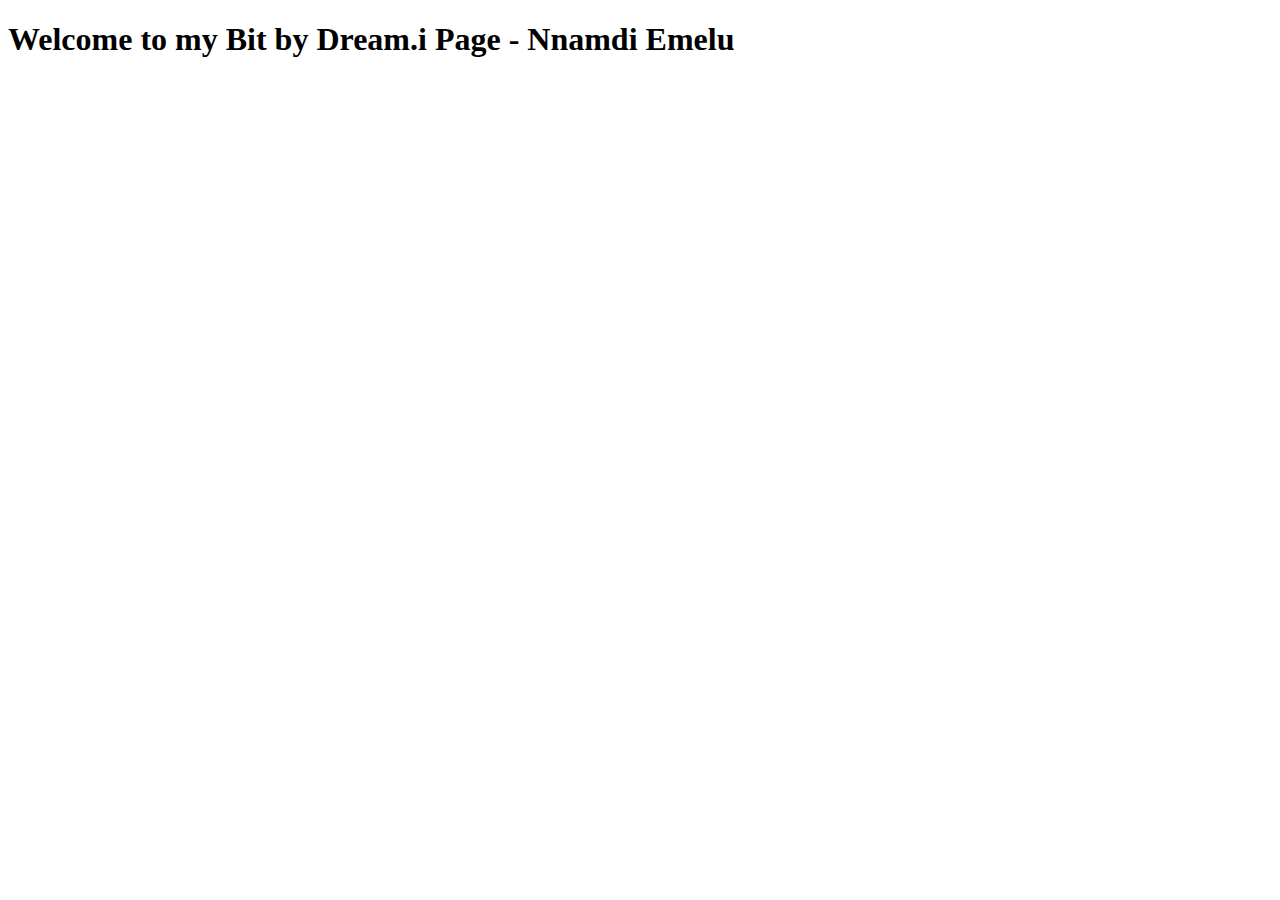
<file: UI/index.html>
<!DOCTYPE html>
<html lang="en">
<head>
    <meta charset="UTF-8">
    <meta name="viewport" content="width=device-width, initial-scale=1.0">
    <meta http-equiv="X-UA-Compatible" content="ie=edge">
    <title>MyDreambootcamp</title>
</head>
<body>
    <h1>Welcome to my Bit by Dream.i Page - Nnamdi Emelu</h1>
</body>
</html>
</file>
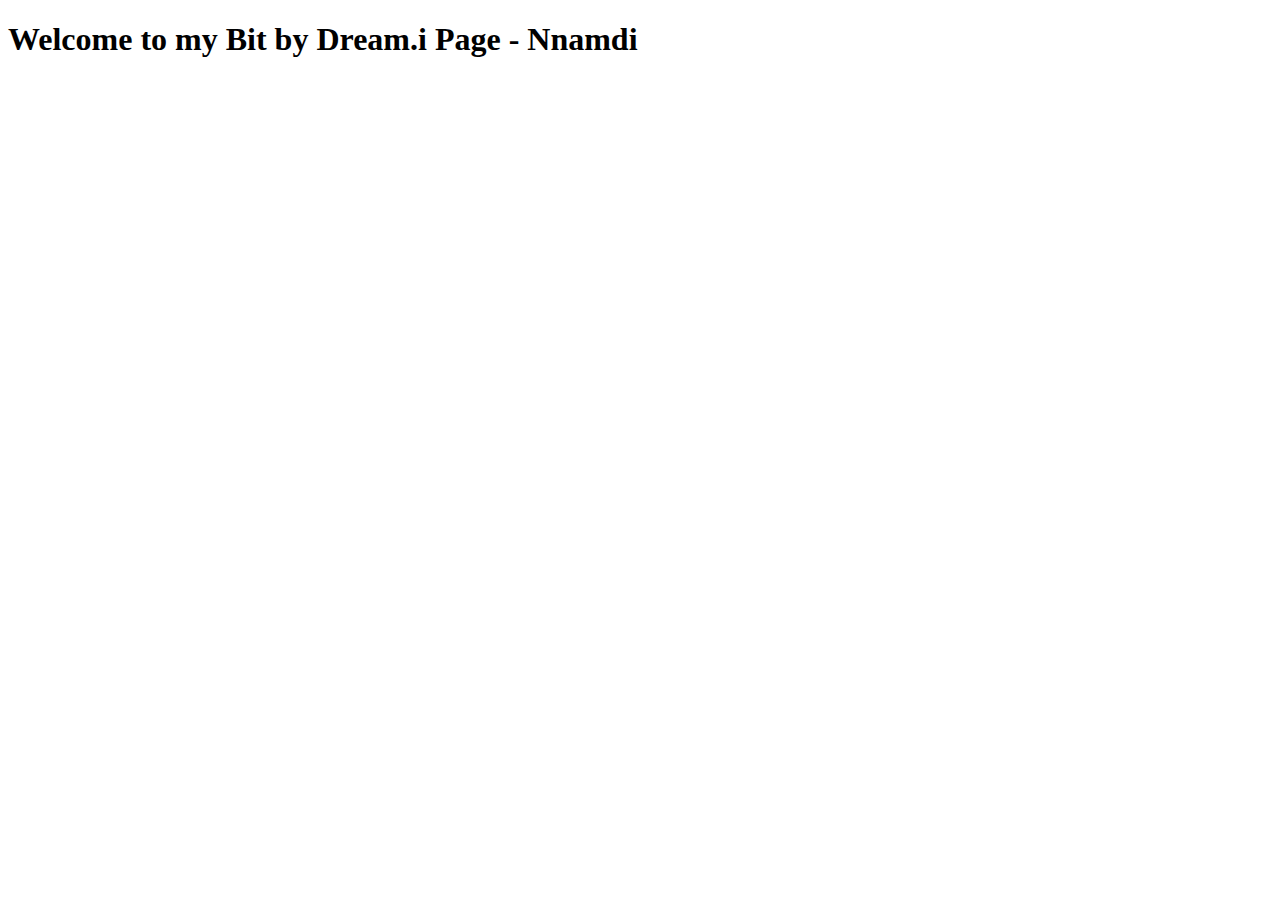
<file: UI/test.html>
<!DOCTYPE html>
<html lang="en">
<head>
    <meta charset="UTF-8">
    <meta name="viewport" content="width=device-width, initial-scale=1.0">
    <meta http-equiv="X-UA-Compatible" content="ie=edge">
    <title>Document</title>
</head>
<body>
    <h1>Welcome to my Bit by Dream.i Page - Nnamdi</h1>
</body>
</html>
</file>
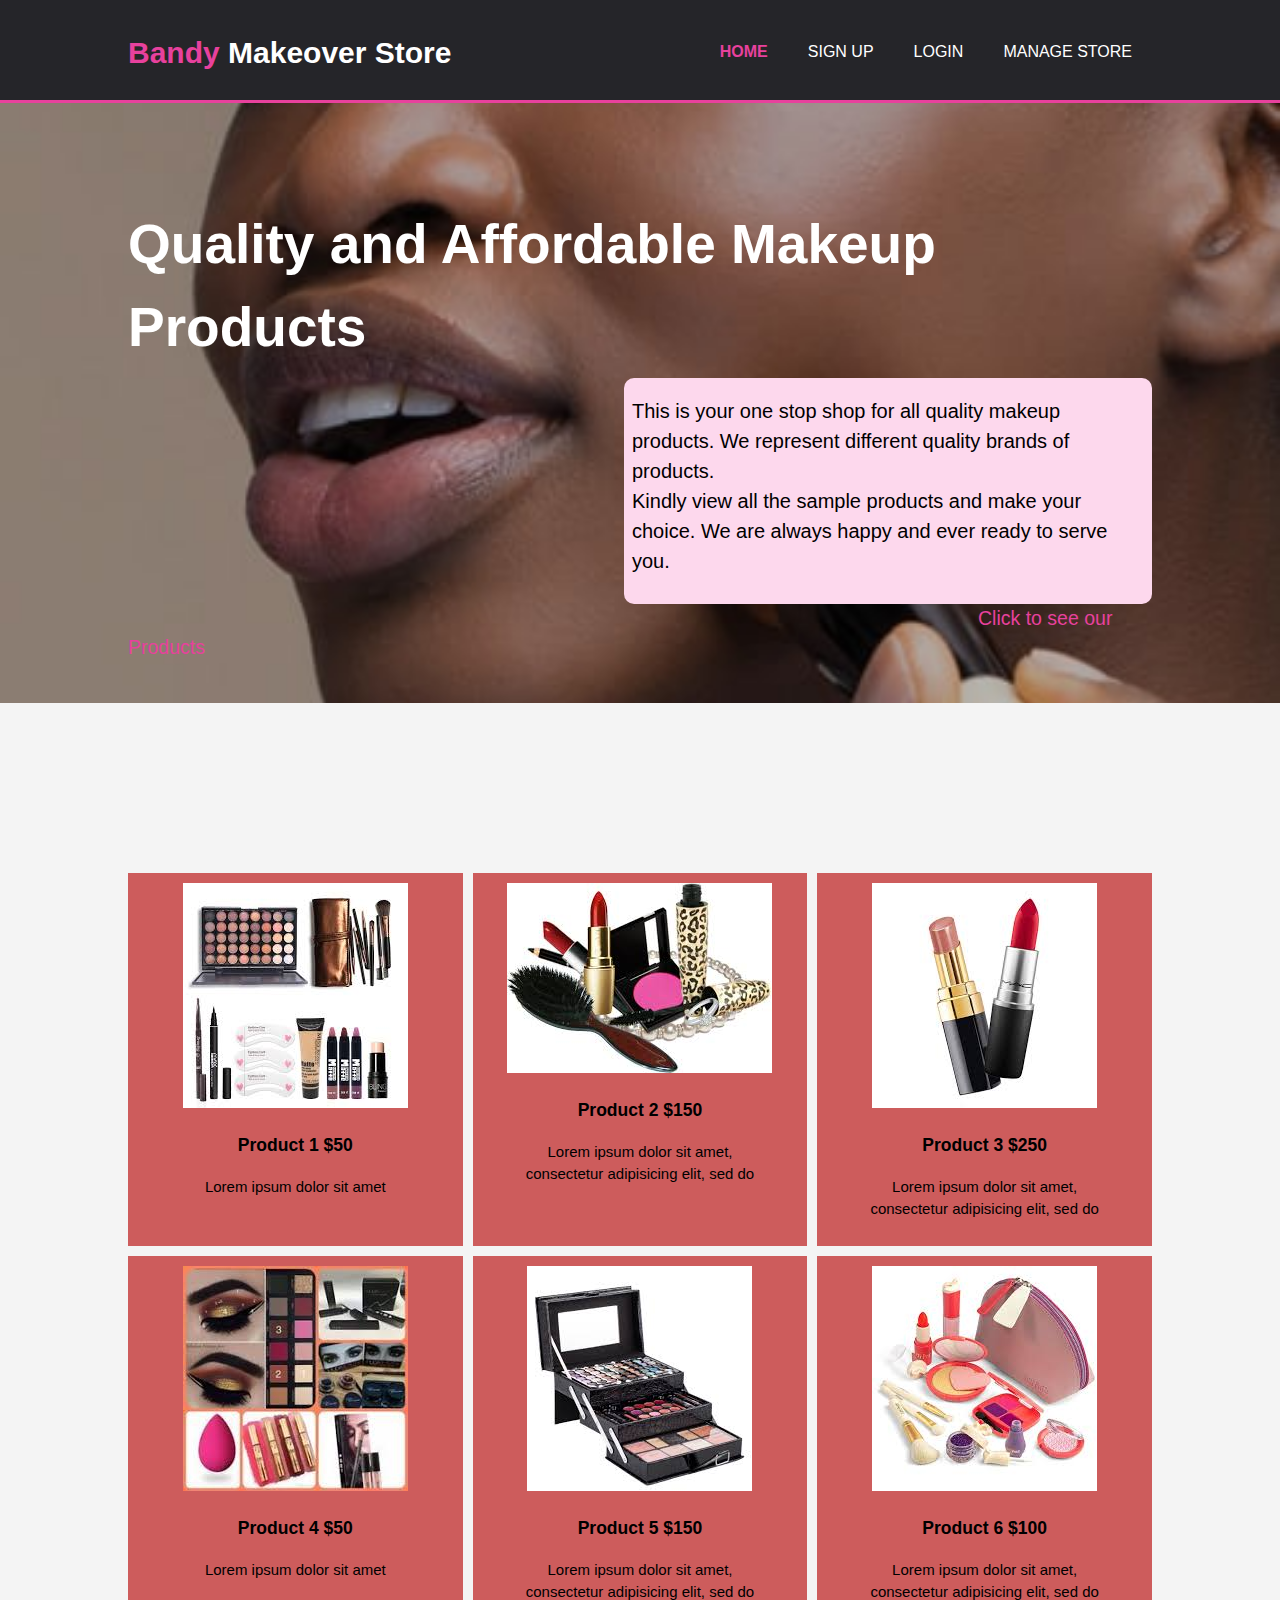
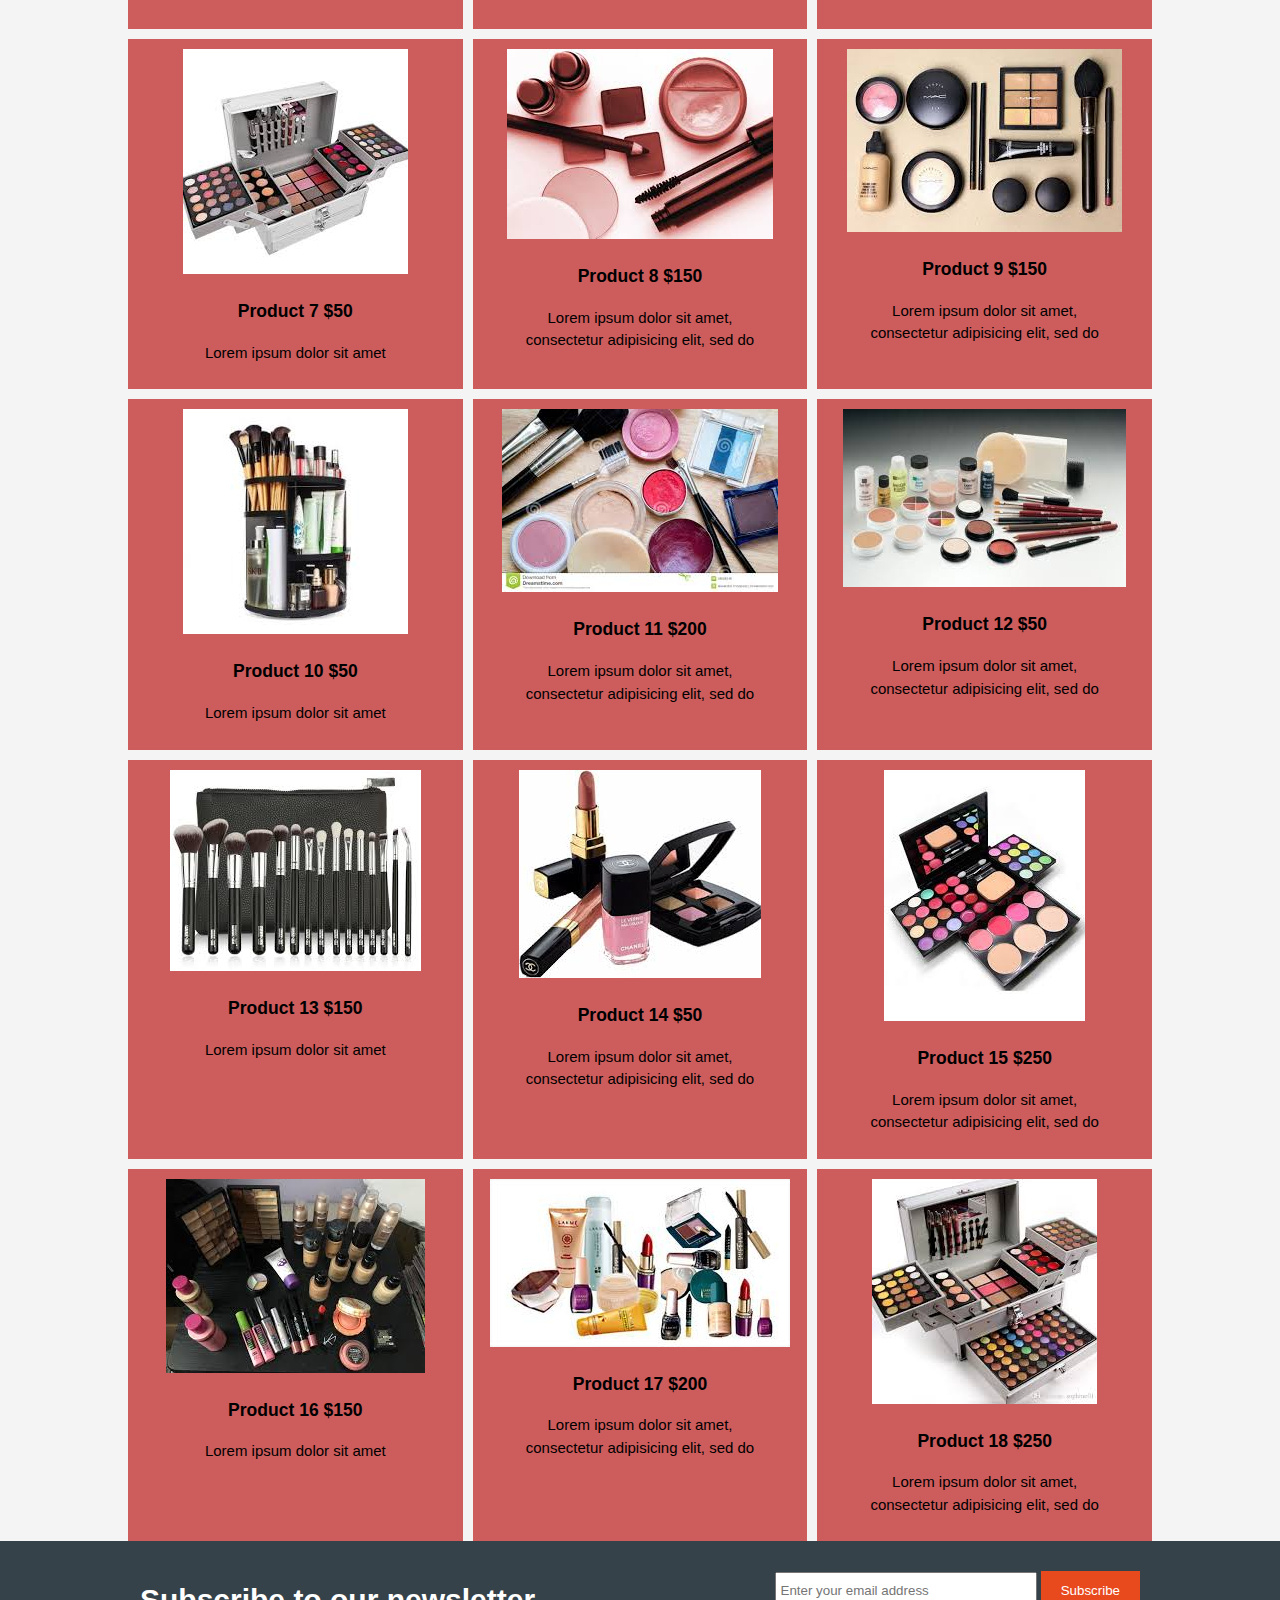
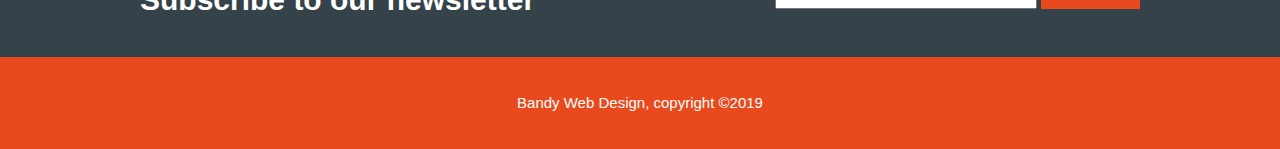
<file: UI/landing-page/landing-page.html>
<!DOCTYPE html>
<html lang="en" dir="ltr">
  <head>
    <meta charset="utf-8" />
    <meta name="viewport" content="width=device-width" />
    <meta name="description" content="Online Beauty store" />
    <meta
      name="keywords"
      content="Beauty store, Makeup store, makeover store, Online store"
    />
    <meta name="author" content="zubenna" />
    <title>Bandy Makeover Store | Welcome</title>
    <link rel="stylesheet" href="landing-page.css" />
  </head>

  <body>
    <header>
      <div class="container">
        <div id="branding">
          <h1><span class="highlight">Bandy</span> Makeover Store</h1>
        </div>
        <nav>
          <ul>
            <li class="current"><a href="landing-page.html">Home</a></li>
            <li><a href="../signup-page/sign-up.html" target="#">Sign Up</a></li>
            <li><a href="../login-page/login-page.html" target="#">Login</a></li>
            <li><a href="../manage-store/manager-login.html" target="#">Manage Store</a></li>
          </ul>
        </nav>
      </div>
    </header>
    <section id="showcase">
      <div class="container">
        <div class="showcase-text">
          <h1>Quality and Affordable Makeup Products</h1>
          <div id="message-box">
          <p>
            This is your one stop shop for all quality makeup products. We represent different quality brands of products.<br>
            Kindly view all the sample products and make your choice. We are always happy and ever ready to serve you.
          </p>
          </div>
          <a href="#product-1" rel="internal" id="display-products">Click to see our Products</a>
        </div>
      </div>
    </section>
    
    <section id="boxes">
      <div class="container list-product" >
        <div class="box" id="product-1">
          <img src="./images/product-a.jpg" />
          <h3>Product 1 $50</h3>
          <p>
            Lorem ipsum dolor sit amet
          </p>
        </div>
        <div class="box">
          <img src="./images/product-b.jpg" />
          <h3>Product 2 $150</h3>
          <p>
            Lorem ipsum dolor sit amet, <br>consectetur adipisicing elit, sed do
          </p>
        </div>
        <div class="box">
          <img src="./images/product-c.jpg" />
          <h3>Product 3 $250</h3>
          <p>
            Lorem ipsum dolor sit amet, <br>consectetur adipisicing elit, sed do
          </p>
        </div>
        <div class="box" >
          <img src="./images/product-d.jpg" />
          <h3>Product 4 $50</h3>
          <p>
            Lorem ipsum dolor sit amet
          </p>
        </div>
        <div class="box">
          <img src="./images/product-e.jpg" />
          <h3>Product 5 $150</h3>
          <p>
            Lorem ipsum dolor sit amet, <br>consectetur adipisicing elit, sed do
          </p>
        </div>
        <div class="box">
          <img src="./images/product-f.jpg" />
          <h3>Product 6 $100</h3>
          <p>
            Lorem ipsum dolor sit amet, <br>consectetur adipisicing elit, sed do
          </p>
        </div>
        <div class="box">
          <img src="./images/product-g.jpg" />
          <h3>Product 7 $50</h3>
          <p>
            Lorem ipsum dolor sit amet
          </p>
        </div>
        <div class="box">
          <img src="./images/product-h.jpg" />
          <h3>Product 8 $150</h3>
          <p>
            Lorem ipsum dolor sit amet, <br>consectetur adipisicing elit, sed do
          </p>
        </div>
        <div class="box" >
          <img src="./images/product-i.jpg" />
          <h3>Product 9 $150</h3>
          <p>
            Lorem ipsum dolor sit amet, <br>consectetur adipisicing elit, sed do
          </p>
        </div> 
        <div class="box">
          <img src="./images/product-j.jpg" />
          <h3>Product 10 $50</h3>
          <p>
            Lorem ipsum dolor sit amet
          </p>
        </div>
        <div class="box">
          <img src="./images/product-k.jpg" />
          <h3>Product 11 $200</h3>
          <p>
            Lorem ipsum dolor sit amet, <br>consectetur adipisicing elit, sed do
          </p>
        </div>
        <div class="box">
          <img src="./images/product-l.jpg" />
          <h3>Product 12 $50</h3>
          <p>
            Lorem ipsum dolor sit amet, <br>consectetur adipisicing elit, sed do
          </p>
        </div>
        <div class="box">
          <img src="./images/product-m.jpg" />
          <h3>Product 13 $150</h3>
          <p>
            Lorem ipsum dolor sit amet
          </p>
        </div>
        <div class="box">
          <img src="./images/product-n.jpg" />
          <h3>Product 14 $50</h3>
          <p>
            Lorem ipsum dolor sit amet, <br>consectetur adipisicing elit, sed do
          </p>
        </div>
        <div class="box">
          <img src="./images/product-o.jpg" />
          <h3>Product 15 $250</h3>
          <p>
            Lorem ipsum dolor sit amet, <br>consectetur adipisicing elit, sed do
          </p>
        </div>
        <div class="box">
          <img src="./images/product-p.jpg" />
          <h3>Product 16 $150</h3>
          <p>
            Lorem ipsum dolor sit amet
          </p>
        </div>
        <div class="box">
          <img src="./images/product-q.jpg" />
          <h3>Product 17 $200</h3>
          <p>
            Lorem ipsum dolor sit amet, <br>consectetur adipisicing elit, sed do
          </p>
        </div>
        <div class="box">
          <img src="./images/product-r.jpg" />
          <h3>Product 18 $250</h3>
          <p>
            Lorem ipsum dolor sit amet, <br>consectetur adipisicing elit, sed do
          </p>
        </div>
      </div>
    </section>
    <section id="newsletter">
      <div class="container">
        <h1>Subscribe to our newsletter</h1>
        <form>
          <input type="email" placeholder="Enter your email address" />
          <button type="submit" class="button_1">Subscribe</button>
        </form>
      </div>
    </section>
    <footer>
      <p>Bandy Web Design, copyright &copy;2019</p>
    </footer>
  </body>
</html>
</file>
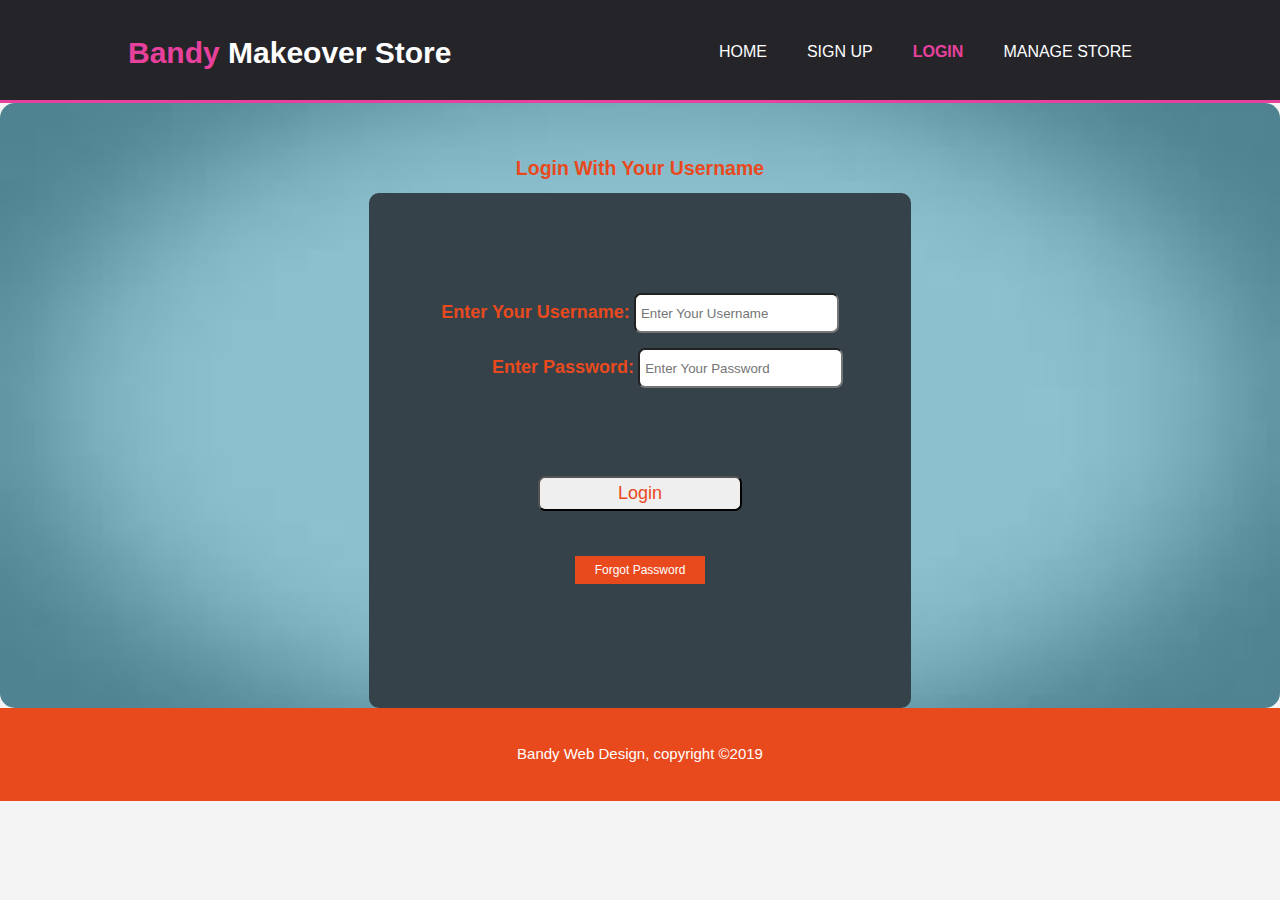
<file: UI/login-page/login-page.html>
<!DOCTYPE html>
<html lang="en" dir="ltr">

<head>
    <meta charset="utf-8" />
    <meta name="viewport" content="width=device-width" />
    <meta name="description" content="Online Beauty store" />
    <meta name="keywords" content="Beauty store, Makeup store, makeover store, Online store" />
    <meta name="author" content="zubenna" />
    <title>Bandy Makeover Store | Login</title>
    <link rel="stylesheet" href="login-page.css" />
</head>

<body>
    <!--Header Section-->
    <header>
        <div class="container">
            <div id="branding">
                <h1><span class="highlight">Bandy</span> Makeover Store</h1>
            </div>
        
            <nav>
                <ul>
                    <li><a href="../landing-page/landing-page.html" target="#">Home</a></li>
                    <li ><a href="sign-up.html">Sign Up</a></li>
                    <li class="current"><a href="login.html">Login</a></li>
                    <li><a href="manage-store.html">Manage Store</a></li>
                </ul>
            </nav>
        </div>
    </header>
    <!--Login Form-->
    <section id="login">
        <p>Login With Your Username</p>
        <form class="login">
            <div class="login-form">
                <label class="text-label">Enter Your Username:</label>
                <input type="text" id="login-username" name="username" placeholder="Enter Your Username" /><br>
                <label class="text-label" id="label-2">Enter Password:</label>
                <input type="password" id="login-password" name="login-password" placeholder="Enter Your Password" /><br>
                <span id="loginErrorMessage"></span><br>
                <input type="reset" value="Login" name="login-page" id="login-button"><br>
                <button class="forget-password">Forgot Password</button> 
            </div>
        </form>
    </section>

    <!--Footer-->
    <footer>
        <p>Bandy Web Design, copyright &copy;2019</p>
    </footer>
    <script src="product-page.js"></script>
    </script>
</body>

</html>
</file>
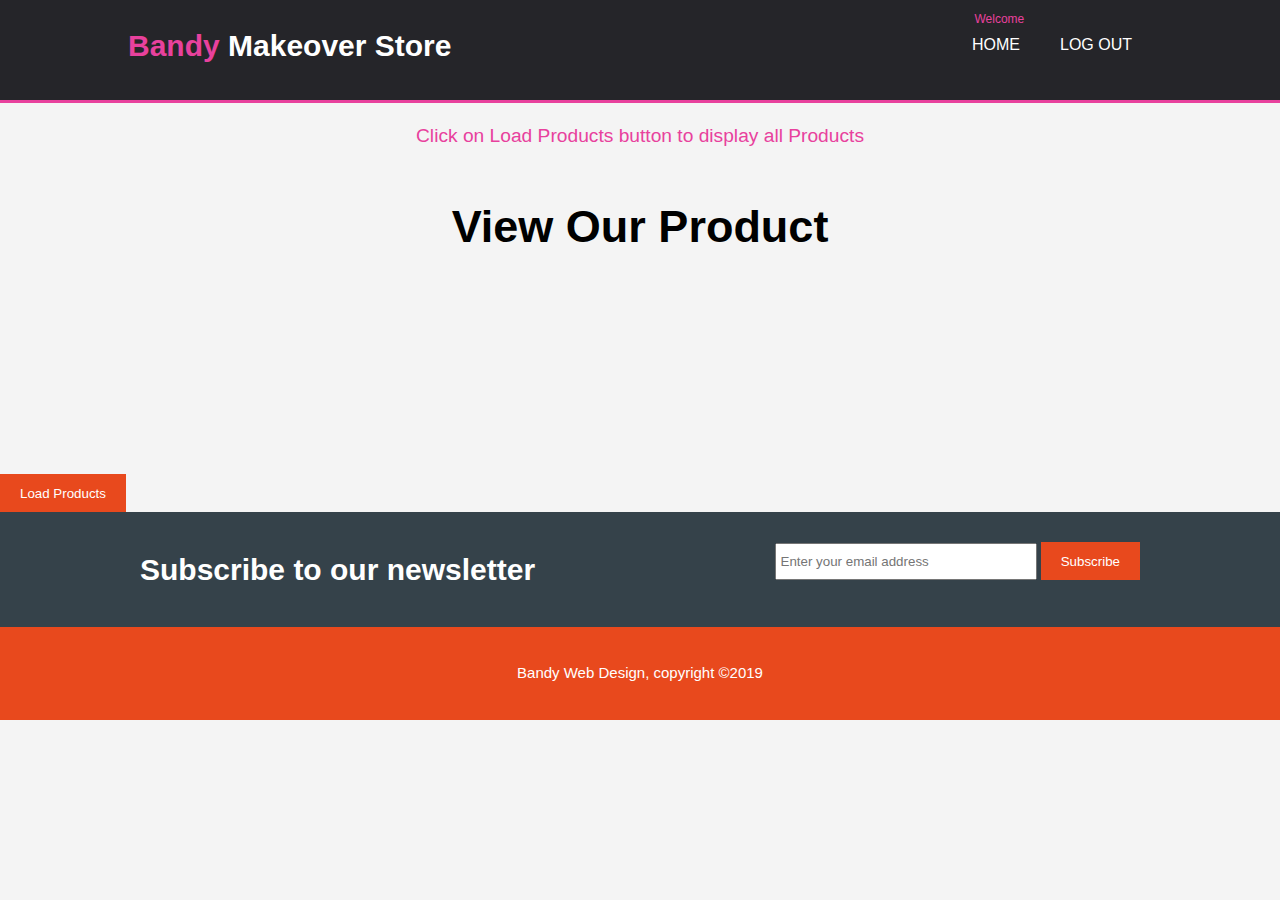
<file: UI/login-page/product-display.html>
<!DOCTYPE html>
<html lang="en" dir="ltr">

<head>
    <meta charset="utf-8" />
    <meta name="viewport" content="width=device-width" />
    <meta name="description" content="Online Beauty store" />
    <meta name="keywords" content="Beauty store, Makeup store, makeover store, Online store" />
    <meta name="author" content="zubenna" />
    <title>Bandy Makeover Store | Products</title>
    <link rel="stylesheet" href="product-page.css" />
</head>

<body>
    <!--Header-->
    <header>
        <div class="container">
            <div id="branding">
                <h1><span class="highlight">Bandy</span> Makeover Store</h1>
            </div>
            <nav>
                <!--Logged fulname to be displayed-->
                <div id="display_name" >
                    <p>Welcome <span id="fname"></span> <span id="lname"></span></p>
                </div>
                <ul>
                    <li ><a href="index.html">Home</a></li>
                    <li><a href="#" id="logout_display">Log Out</a></li>
                </ul>
            </nav>
        </div>
    </header>
      <div id="product-display-header">
          <p id="display_product">Click on Load Products button to display all Products</p><br>
          <h1>View Our Product</h1>
      </div>
    <!--Display Container-->
    <section id="boxes">
        <div class="container list-product">
        </div>
        <!--Product display button-->
       <button class="button_1" id="loadPage">Load Products</button>
    </section>
    <!--News letter-->
    <section id="newsletter">
        <div class="container">
            <h1>Subscribe to our newsletter</h1>
            <form>
                <input type="email" placeholder="Enter your email address" />
                <button type="submit" class="button_1">Subscribe</button>
            </form>
        </div>
    </section>
    <!--footer-->
    <footer>
        <p>Bandy Web Design, copyright &copy;2019</p>
    </footer>
    <script src="display_product.js"></script>
</body>
</html>
</file>
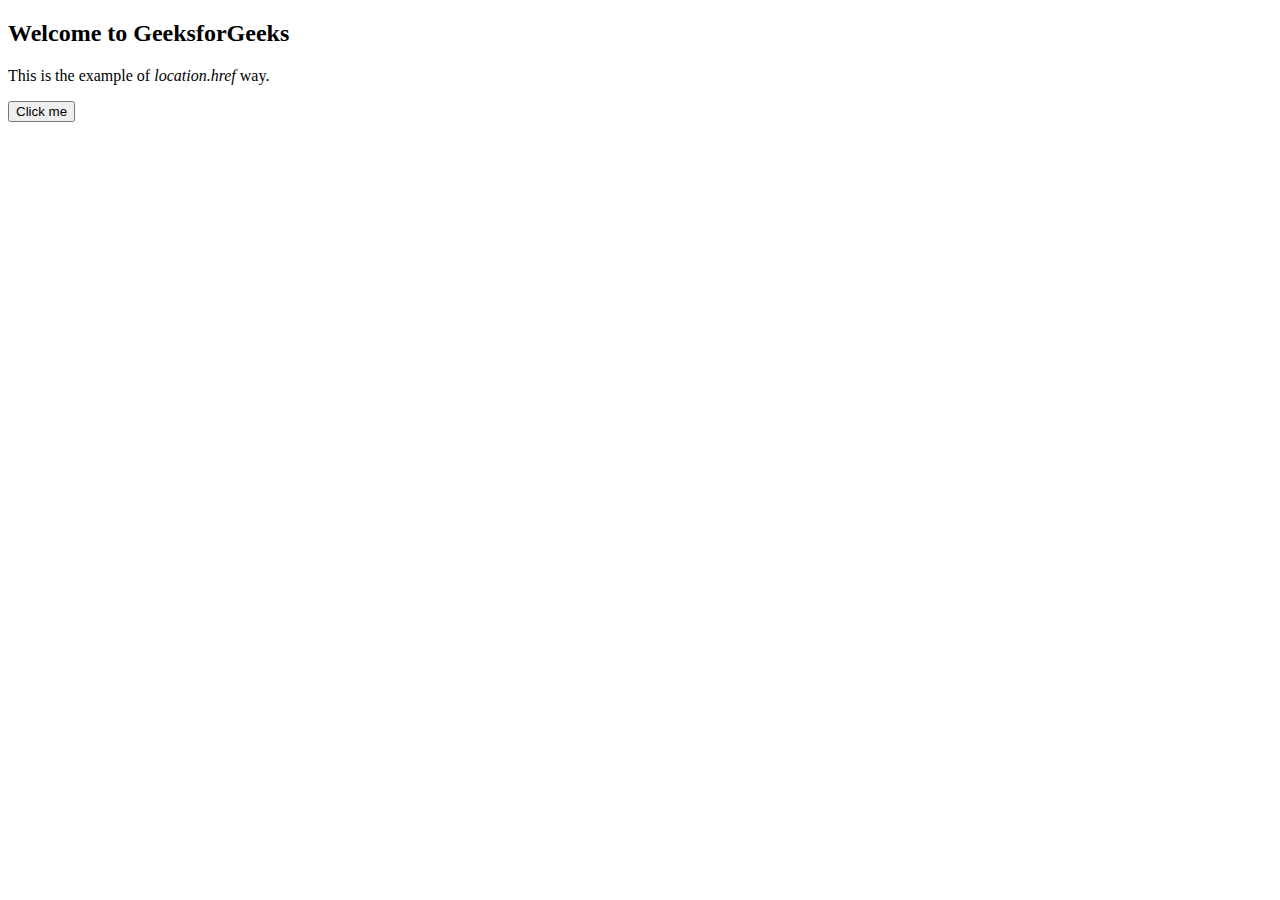
<file: UI/login-page/testLog.html>
<!DOCTYPE html>

<html>

<body>

    <h2>Welcome to GeeksforGeeks</h2>

    <p>This is the example of <i>location.href</i> way. </p>

    <button onclick="myFunc()">Click me</button>



    <!--script to redirect to another webpage-->

    <script>

        function myFunc() {

            window.location.href = "https://www.wikipedia.org/";

        }

    </script>

</body>

</html>
</file>
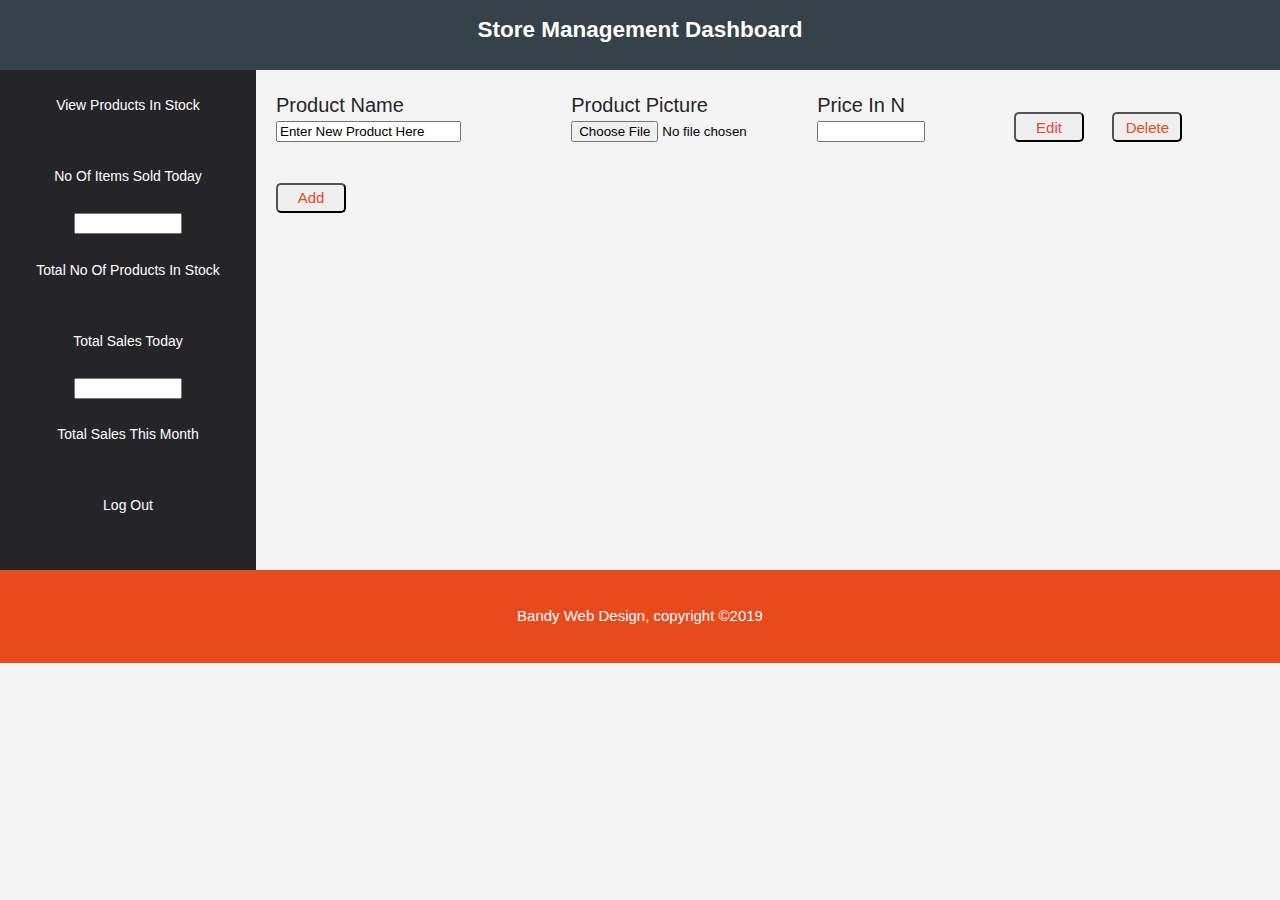
<file: UI/manage-store/manage.html>
<!DOCTYPE html>
<html lang="en" dir="ltr">

<head>
    <meta charset="utf-8" />
    <meta name="viewport" content="width=device-width" />
    <meta name="description" content="Online Beauty store" />
    <meta name="keywords" content="Beauty store, Makeup store, makeover store, Online store" />
    <meta name="author" content="zubenna" />
    <title>Bandy Makeover Store | Manage Store</title>
    <link rel="stylesheet" href="manager.css" />
</head>

<body>
    <div id="header-text"><h2>Store Management Dashboard</h2>
    </div>
    <!-- Sumaary board-->
    <section id="show-board">
        <div class="display">
            <div class="nav-button">
                    <ul>
                        <a class="nav-link" href="#">
                            <li>View Products In Stock</li>
                        </a>
                        
                        <a class="nav-link" href="#">
                            <li>No Of Items Sold Today</li>
                        </a>
                        <input type="number" name="input-sum" class="get-sum">
                        <a class="nav-link" href="#">
                        <li>Total No Of Products In Stock</li>
                        </a>
                        <a class="nav-link" href="#">
                            <li>Total Sales Today</li>
                        </a>
                        <input type="number" name="input-sum" class="get-sum">
                        <a class="nav-link" href="#">
                            <li>Total Sales This Month</li>
                        </a>
                        <a class="nav-link" href="#">
                            <li>Log Out</li>
                        </a>
                    </u>
                </nav>
                
            </div>
            <!-- Add, Update, Delete-->
            <div class="display-field">
                <form action="" method="POST">
                    <div class="update-items">
                    <div class="column-label"> 
                    <label>Product Name</label><br>
                    <input type="text" name="product-name" class="add-product" value="Enter New Product Here">
                    </div>
                    <div class="column-label">
                    <label>Product Picture</label><br>
                    <input type="file" name="product-pic" accept="image/*" class="add-product" value="Product Picture">
                    </div>
                    <div class="column-label">
                    <label>Price In N</label><br>
                    <input type="number" name="product-quantity" class="product-quant" value="Enter New Product Price">
                    </div>
                    <div>
                        <input type="button" name="edit-product" class="edit-product" value="Edit">
                    </div>
                    <div>
                        <input type="button" name="delete-product" class="delete-product" value="Delete">
                    </div>
                    </div> 
                    <input type="submit" value="Add" name="update-product">
                </form> <!--End Update Items-->
            </div>
        </div>
    </section>

    
    <footer>
        <p>Bandy Web Design, copyright &copy;2019</p>
    </footer>
</body>

</html>
</file>
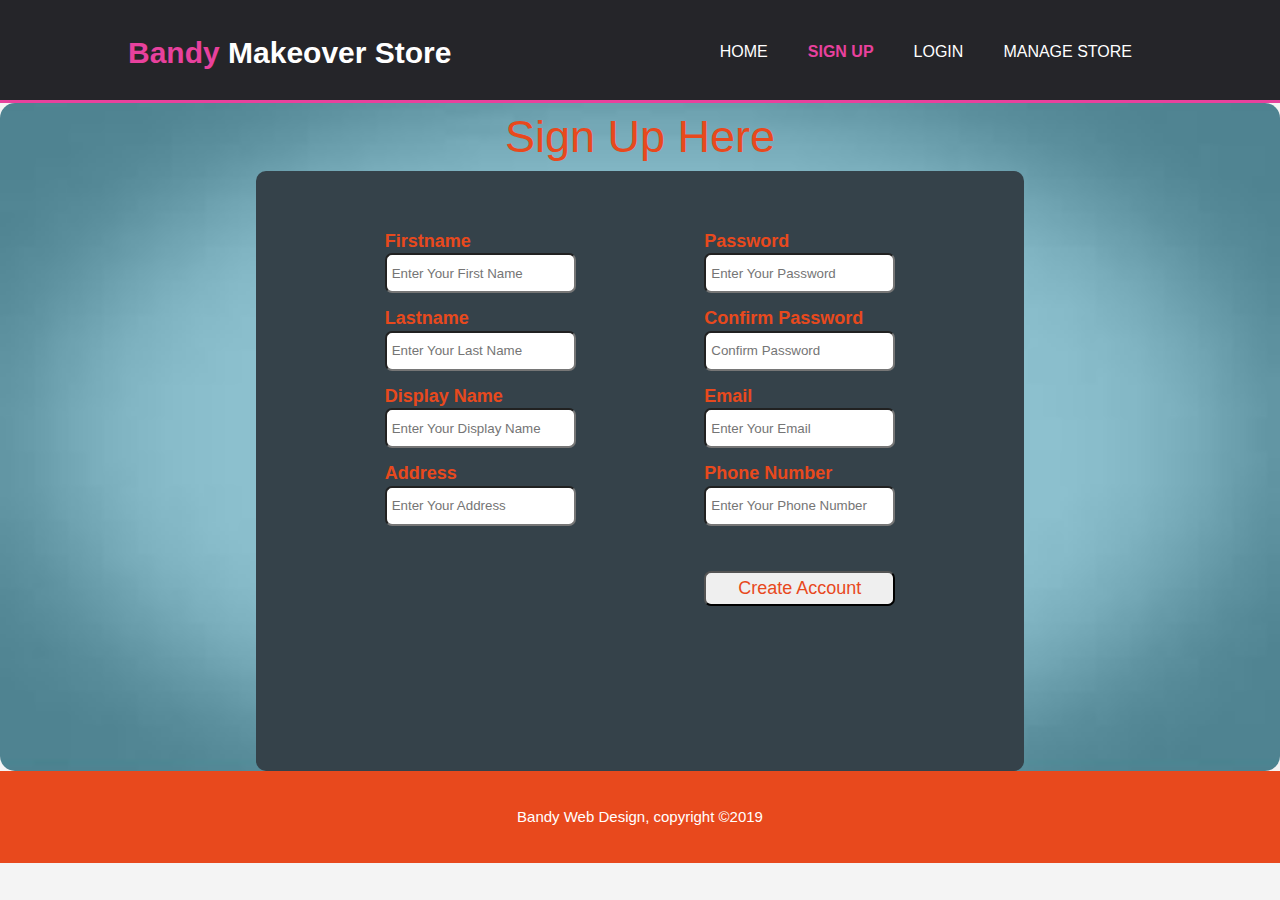
<file: UI/signup-page/sign-up.html>
<!DOCTYPE html>
<html lang="en" dir="ltr">
<head>
    <meta charset="utf-8" />
    <meta name="viewport" content="width=device-width" />
    <meta name="description" content="Online Beauty store" />
    <meta name="keywords" content="Beauty store, Makeup store, makeover store, Online store" />
    <meta name="author" content="zubenna" />
    <title>Bandy Makeover Store | Sign Up</title>
    <link rel="stylesheet" href="sign-up.css" />
</head>

<body>
    <!--Header Section-->
    <header>
        <div class="container">
            <div id="branding">
                <h1><span class="highlight">Bandy</span> Makeover Store</h1>
            </div>
            <nav>
                <ul>
                    <li><a href="../landing-page/landing-page.html" target="#">Home</a></li>
                    <li class="current"><a href="sign-up.html">Sign Up</a></li>
                    <li><a href="login.html">Login</a></li>
                    <li><a href="manage-store.html">Manage Store</a></li>
                </ul>
            </nav>
        </div>
    </header>
    <!--Sign Up Form-->
    <section id="sign-up"> 
            <p>Sign Up Here</p> 
            <form class="sign-up">
            <div class="right-div">
               <label class="text-label">Firstname</label><br>
               <input type="text" class="text-input" name ="firstname" placeholder="Enter Your First Name"/><br>
            <label class="text-label">Lastname</label><br>
            <input type="text" class="text-input" name="lastname" placeholder="Enter Your Last Name" /><br>
            <label class="text-label">Display Name</label><br>
            <input type="text" class="text-input" name ="display-name"placeholder="Enter Your Display Name" /><br>
            <label class="text-label">Address</label><br>
            <input type="textarea" class="text-input" name ="address" placeholder="Enter Your Address" /><br>
           </div>
           <div class="left-div">
            <label class="text-label">Password</label><br>
            <input type="password" class="password-input" name="password" placeholder="Enter Your Password" /><br>
            <label class="text-label">Confirm Password</label><br>
            <input type="password" class="password-input" name ="password" placeholder="Confirm Password" /><br>
            <label class="text-label">Email</label><br>
            <input type="email" class="email-input" name ="email" placeholder="Enter Your Email" /><br>
            <label class="text-label">Phone Number</label><br>
            <input type="tel" class="phone-input" name ="phone-number" placeholder="Enter Your Phone Number" /><br>
            <input type="submit" class="submit-form" name ="submit-form" value="Create Account"><br>
           </div>
           </form>
        </section>
        <!--Footer-->
<footer>
        <p>Bandy Web Design, copyright &copy;2019</p>
</footer>
</body>
    
</html>
</file>
<file: UI/landing-page/landing-page.css>
body {
  font: 15px/1.5 Arial, Helvetica, sans-serif;
  background-color: #f4f4f4;
  padding: 0;
  margin: 0;
}
/*global elements*/
.container {
  width: 80%;
  margin: auto;
  overflow: hidden;
}
ul {
  margin: 0;
  padding: 0;
}
.button_1 {
  height: 38px;
  color: #ffffff;
  border: none;
  background: #e8491d;
  padding: 0 20px 0 20px;
}
.dark {
  margin: 50px 0 10px 0;
  background: #35424a;
  padding: 15px;
  color: #ffffff;
}
/*header*/
header {
  background: #252529;
  color: #ffffff;
  padding-top: 30px;
  min-height: 70px;
  border-bottom: #e8419d 3px solid;
}

header a {
  font-size: 16px;
  text-transform: uppercase;
  text-decoration: none;
  color: #ffffff;
}
header li {
  float: left;
  display: inline;
  padding: 0 20px 0 20px;
}
header #branding {
  float: left;
}
header nav {
  float: right;
  margin-top: 10px;
}
header #branding h1 {
  margin: 0;
}
header .highlight,
header .current a {
  color: #e8419d;
  font-weight: bold;
}
header a:hover {
  color: #cccccc;
  font-weight: bold;
}

/*showcase*/
#showcase {
  min-height: 600px;
  background: url('./images/home-picture.jpg') no-repeat center/cover; 
}
#showcase h1 {
  margin-top: 100px;
  font-size: 55px;
  margin-bottom: 10px;
  color: #ffffff;
}
.showcase-text a{
 font-size: 1.3em;
 color:#e8419d;
 padding-left: 850px;
 text-decoration: none;
 box-shadow: border-box;
}
#message-box p {
  margin-top: 10px;
  font-size: 20px;
  color:#000000;
  
}
#message-box{
  width: 50%;
  background-color: #fdd8ed;
  float: right;
  padding: 8px;
  border-radius: 10px;
}
/*Boxes*/
.list-product{
  display: grid;
  grid-template-columns: repeat(3, 1fr);
  grid-gap: 10px;
  padding-top: 150px;
}
.box{
  background-color: indianred;
}
#boxes {
  margin-top: 20px;

}
#boxes .box {
  text-align: center;
  padding: 10px;
}
#boxes .box img {
  width: 80;
}

/*newsletter*/
#newsletter {
  background: #35424a;
  padding: 15px;
  color: #ffffff;
}
#newsletter h1 {
  float: left;
}
#newsletter form {
  float: right;
  margin-top: 15px;
}

#newsletter input[type="email"] {
  padding: 4px;
  width: 250px;
  height: 25px;
}


/*footer*/
footer {
  background-color: #e8491d;
  padding: 20px;
  color: #ffffff;
  text-align: center;
}

/*media queries*/
@media screen and (max-width: 1024px) {

.list-product{
  display: grid;
  grid-template-columns: repeat(2, 1fr);
  grid-gap: 8px;
  padding-top: 50px;
}
#boxes .box img {
  width: 100%;
}
#boxes .box{
  width: 90%;
   margin: 10px 0;
   font-size: 22px;
}

.showcase-text a{
 font-size: 2.5em;
 padding: 0;
 margin: 0;
}
#message-box p {
  font-size: 25px;;
}
}

@media (max-width: 768px) {
  header #branding,
  header nav,
  header nav li,
  #newsletter h1,
  #newsletter form,
  #boxes .box
   {
    float: none;
    text-align: center;
    width: 100%;
  }
  header {
    padding-bottom: 20px;
  }
  #showcase h1 {
    margin-top: 40px;
  }
  #newsletter button {
    display: block;
    width: 100%;
  }
  #newsletter form input[type="email"] {
    width: 100%;
    margin-bottom: 5px;
  }
  
.list-product{
 display: flex;
   align-items: center;
   justify-content: center;
   flex-flow: row wrap;
   align-content: stretch;
}

#boxes .box img {
  width: 80%;
}
#boxes .box{
  width: 90%;
   margin: 10px 0;
   font-size: 20px;
}

}

@media (max-width: 460px) {
  header nav li a {
    float: none;
    text-align: center;
    font-size: 13px;
  }
  #showcase h1 {
    font-size: 15px;
  }
  
#boxes .list-product{
  display: flex;
  flex-direction:column;
  align-items: center;
 
}
#boxes .box img {
  width: 100%;
}
#boxes .box{
  width: 80%;
   margin: 10px 0;
}
.showcase-text a{
 font-size: 20px;
margin: 0;
}
}

@media (max-width: 320px) {
  header nav li a {
    float: none;
    text-align: center;
    font-size: 10px;
  }
  header #branding h1 {
    text-align: center;
    font-size: 13px;
  }
  #showcase h1 {
    font-size: 18px;
  }
 #boxes .list-product{
  display: flex;
  flex-direction:column;
  align-items: center;
 
}
#boxes .box img {
  width: 100%;
}
#boxes .box{
  width: 60%;
   margin: 7px 0;
}
.showcase-text a{
 font-size: 18px;
margin: 0;
}

}
</file>
<file: UI/login-page/login-page.css>
body {
  font: 15px/1.5 Arial, Helvetica, sans-serif;
  background-color: #f4f4f4;
  padding: 0;
  margin: 0;
}
/*global elements*/
.container {
  width: 80%;
  margin: auto;
  overflow: hidden;
}
ul {
  margin: 0;
  padding: 0;
}
.forget-password {
  height: 28px;
  color: #ffffff;
  border: none;
  background: #e8491d;
  padding: 0 20px 0 20px;
  margin-top: 30px;
  font-size: 12px;
  font-weight: 400;
  box-shadow:border-box;
}
.dark {
  margin: 50px 0 10px 0;
  background: #35424a;
  padding: 15px;
  color: #ffffff;
}
/*header*/
header {
  background: #252529;
  color: #ffffff;
  padding-top: 30px;
  min-height: 70px;
  border-bottom: #e8419d 3px solid;
}

header a {
  font-size: 16px;
  text-transform: uppercase;
  text-decoration: none;
  color: #ffffff;
}
header li {
  float: left;
  display: inline;
  padding: 0 20px 0 20px;
}
header #branding {
  float: left;
}
header nav {
  float: right;
  margin-top: 10px;
}
header #branding h1 {
  margin: 0;
}
header .highlight,
header .current a {
  color: #e8419d;
  font-weight: bold;
}
header a:hover {
  color: #cccccc;
  font-weight: bold;
}
/*Login form*/

#login{
background:url('form-background.jpg') no-repeat center/cover; 
border-radius: 15px;
}
#login p{
    margin: 0;
    padding-top: 60px;
    text-align: center;
    color: #e8491d;
    font-size: 1.3em;
    font-weight: 800;
    line-height: 10px;
}
.login-form{
    width: 40%;
    margin: 0 auto 0 auto;
    background-color: #35424a;
    min-height: 400px;
    border-radius: 10px;
    text-align: center;
    padding: 15px;
    box-shadow:border-box;
}

#login .login-form{
    padding-top: 100px;
}
#login .login{
  padding-top: 20px;
}
.login-form input{
 width: 40%;
 height: 40px;
 color: #000000;
 border-radius: 7px;
 padding: 5px;
 margin-bottom: 15px;
 box-sizing: border-box;
 
}
.login-form label{
    font-size: 18px;
    color:#e8491d;
    font-weight: 800;
    line-height: 10px;
}
.login #label-2{
  padding-left: 55px;
}
.login #login-button{
    height: 35px;
    margin-top: 50px;
    font-size: 18px;
    color:#e8491d;
    width: 40%;
}
.loginHighlight{
  border: solid 1px red;
}
#loginErrorMessage{
color:  #e8419d;
}


/*footer*/
footer {
  background-color: #e8491d;
  padding: 20px;
  color: #ffffff;
  text-align: center;
}

/*media queries*/

@media (max-width: 768px) {
  header #branding,
  header nav,
  header nav li
  {
    float: none;
    text-align: center;
    width: 100%;
  }
  header {
    padding-bottom: 20px;
  }
  
}
  
@media (max-width: 460px) {
  header nav li a {
    float: none;
    text-align: center;
    font-size: 13px;
  }
  .login-form label{
    font-size: 12px;
    font-weight: 400;
    line-height: 7px;
}

.login #label-2{
  padding-left: 0;
}
.login #login-button{
    font-size: 12px;
}
.forget-password {
  font-size: 12px;
  font-weight: 300;
}
.login-form input{
 width: 70%;
 font-size: 10px;
 
} 
  
}

@media (max-width: 320px) {
  header nav li a {
    float: none;
    text-align: center;
    font-size: 10px;
  }
  header #branding h1 {
    text-align: center;
    font-size: 13px;
  }

 .login-form label{
    font-size: 10px;
    font-weight: 300;
    line-height: 6px;
}

.login #label-2{
  padding-left: 0;
}
.login #login-button{
    font-size: 10px;
}
.forget-password {
  
  font-size: 10px;
  font-weight: 200;
}
.login-form input{
 width: 80%;
 font-size: 8px;
 
}
  
}
</file>
<file: UI/login-page/product-page.css>
body {
  font: 15px/1.5 Arial, Helvetica, sans-serif;
  background-color: #f4f4f4;
  padding: 0;
  margin: 0;
}
/*global elements*/
.container {
  width: 80%;
  margin: auto;
  overflow: hidden;
}
ul {
  margin: 0;
  padding: 0;
}
.button_1 {
  height: 38px;
  color: #ffffff;
  border: none;
  background: #e8491d;
  padding: 0 20px 0 20px;
}
.dark {
  margin: 50px 0 10px 0;
  background: #35424a;
  padding: 15px;
  color: #ffffff;
}
/*header*/
header {
  background: #252529;
  color: #ffffff;
  min-height: 100px;
  border-bottom: #e8419d 3px solid;
}

header a {
  font-size: 16px;
  text-transform: uppercase;
  text-decoration: none;
  color: #ffffff;
}
header li {
  float: left;
  display: inline;
  padding: 0 20px 0 20px;
}
header #branding {
  float: left;
  padding-top: 23px;
}
header nav {
  float: right;
  margin-top: 10px;
}
header #branding h1 {
  margin: 0;
}
header .highlight,
header .current a {
  color: #e8419d;
  font-weight: bold;
}
header a:hover {
  color: #cccccc;
  font-weight: bold;
}
#product-display-header h1{
    text-align: center;
    font-size: 3em;
    color: #000000;
   margin: 0;
}
nav #display_name p{
  padding: 0;
  margin: 0;
  font-size: 12px;
  color: #e8419d
}
nav #display_name {
  padding-left: 1.5em;
  padding-bottom: 5px;
}

/*Boxes*/
#display_product{
  color: #e8419d;
  font-size: 1.2rem;
  text-align: center;
}
.list-product{
  display: grid;
  grid-template-columns: repeat(3, 1fr);
  grid-gap: 10px;
  padding-top: 50px;
  min-height: 16vh; 
}
.box{
  background-color: indianred;
}
#boxes {
  margin-top: 20px;
  
}
#boxes .box {
  text-align: center;
  padding: 10px;
}
#boxes .box img {
  width: 80;
}

/*newsletter*/
#newsletter {
  background: #35424a;
  padding: 15px;
  color: #ffffff;
  box-sizing: border-box;
}
#newsletter h1 {
  float: left;
}
#newsletter form {
  float: right;
  margin-top: 15px;
}

#newsletter input[type="email"] {
  padding: 4px;
  width: 250px;
  height: 25px;
}



/*footer*/
footer {
  background-color: #e8491d;
  padding: 20px;
  color: #ffffff;
  text-align: center;
}

/*media queries*/
@media screen and (max-width: 1024px) {

.list-product{
  display: grid;
  grid-template-columns: repeat(2, 1fr);
  grid-gap: 8px;
  padding-top: 50px;
}
#boxes .box img {
  width: 100%;
}
#boxes .box{
  width: 90%;
   margin: 10px 0;
   font-size: 22px;
}

#message-box p {
  font-size: 25px;;
}
}

@media (max-width: 768px) {
  header #branding,
  header nav,
  header nav li,
  #newsletter h1,
  #newsletter form,
  #boxes .box
   {
    float: none;
    text-align: center;
    width: 100%;
  }
  header {
    padding-bottom: 20px;
  }
  #showcase h1 {
    margin-top: 40px;
  }
  #newsletter button {
    display: block;
    width: 100%;
  }
  #newsletter form input[type="email"] {
    width: 100%;
    margin-bottom: 5px;
  }
  
.list-product{
 display: flex;
   align-items: center;
   justify-content: center;
   flex-flow: row wrap;
   align-content: stretch;
}

#boxes .box img {
  width: 80%;
}
#boxes .box{
  width: 90%;
   margin: 10px 0;
   font-size: 20px;
}

}

@media (max-width: 460px) {
  header nav li a {
    float: none;
    text-align: center;
    font-size: 13px;
  }
  #showcase h1 {
    font-size: 15px;
  }
  
#boxes .list-product{
  display: flex;
  flex-direction:column;
  align-items: center;
 
}
#boxes .box img {
  width: 100%;
}
#boxes .box{
  width: 80%;
   margin: 10px 0;
}
.showcase-text a{
 font-size: 20px;
margin: 0;
}
}

@media (max-width: 320px) {
  header nav li a {
    float: none;
    text-align: center;
    font-size: 10px;
  }
  header #branding h1 {
    text-align: center;
    font-size: 13px;
  }
  #showcase h1 {
    font-size: 18px;
  }
 #boxes .list-product{
  display: flex;
  flex-direction:column;
  align-items: center;
 
}
#boxes .box img {
  width: 100%;
}
#boxes .box{
  width: 60%;
   margin: 7px 0;
}
.showcase-text a{
 font-size: 18px;
margin: 0;
}

}
</file>
<file: UI/manage-store/manager.css>
body {
  font: 15px/1.5 Arial, Helvetica, sans-serif;
  background-color: #f4f4f4;
  padding: 0;
  margin: 0;
}
/*global elements*/
.container {
  width: 80%;
  margin: auto;
  overflow: hidden;
}
ul {
  margin: 0;
  padding: 0;
}
.forget-password {
  height: 28px;
  color: #ffffff;
  border: none;
  background: #e8491d;
  padding: 0 20px 0 20px;
  margin-top: 30px;
  font-size: 12px;
  font-weight: 400;
  box-shadow:border-box;
}
.dark {
  margin: 50px 0 10px 0;
  background: #35424a;
  padding: 15px;
  color: #ffffff;
}
/*header*/
header {
  background: #252529;
  color: #ffffff;
  padding-top: 30px;
  min-height: 70px;
  border-bottom: #e8419d 3px solid;
}

header a {
  font-size: 16px;
  text-transform: uppercase;
  text-decoration: none;
  color: #ffffff;
}
header li {
  float: left;
  display: inline;
  padding: 0 20px 0 20px;
}
header #branding {
  float: left;
}
header nav {
  float: right;
  margin-top: 10px;
}
header #branding h1 {
  margin: 0;
}
header .highlight,
header .current a {
  color: #e8419d;
  font-weight: bold;
}
header a:hover {
  color: #cccccc;
  font-weight: bold;
}
/*Login form*/

#login{
background:url('form-background.jpg') no-repeat center/cover; 
border-radius: 15px;
text-align: center;
}
#login p{
    margin: 0;
    padding-top: 60px;
    text-align: center;
    color: #e8491d;
    font-size: 1.3em;
    font-weight: 800;
    line-height: 10px;
}
.login-form{
    width: 40%;
    margin: 0 auto 0 auto;
    background-color: #35424a;
    min-height: 400px;
    border-radius: 10px;
    padding: 15px;
    box-shadow:border-box;
}

#login .login-form{
    padding-top: 100px;
}
#login .login{
  padding-top: 20px;
}
.login-form input{
 width: 40%;
 height: 40px;
 color: #000000;
 border-radius: 7px;
 padding: 5px;
 margin-bottom: 15px;
 box-sizing: border-box;
 margin-top: 2px;
 
}
.login-form label{
    font-size: 18px;
    color:#e8491d;
    font-weight: 800;
    line-height: 10px;
    
}
.login #login-button{
    height: 35px;
    margin-top: 50px;
    font-size: 18px;
    color:#e8491d;
    width: 40%;
}
.loginHighlight{
  border: solid 1px red;
}
/*Store management*/
#header-text h2{
margin: 0;
padding-top: 13px;
}

#header-text{
    height: 70px;
    background-color:#35424a;
    width: 100%;
    text-align: center; 
    color: #ffffff; 
}
#show-board .display{
    display: grid;
    grid-template-columns: 20% 80%;
}
.nav-button a{
text-decoration: none;
font-size: 14px;
color: #ffffff;
}
.nav-button ul li{
    padding-top: 25px;
    padding-bottom: 25px;
}
.nav-button ul li:hover{
    background-color:#e8491d;
}
.display .nav-button{
    background-color: #252529;
    min-height: 500px;
    text-align: center;
}
.display-field{
    padding: 20px;
}
.update-items{
    display: grid;
    grid-template-columns: 30% 25% 20% 10% 15%;
}
input[type="submit"]{
    margin-top: 40px;
    text-align: center;
    color:  #e8491d;
    font-size: 15px;
    width: 70px;
    height: 30px;
    border-radius: 5px;
}
input[type="number"]{
width: 100px;

}
input[type="button"]{
text-align: center;
    color:  #e8491d;
    font-size: 15px;
    width: 70px;
    height: 30px;
    margin-top: 22px;
    border-radius: 5px;
}
.column-label label{
    font-size: 20px;
    color:#252529
}
/*footer*/
footer {
  background-color: #e8491d;
  padding: 20px;
  color: #ffffff;
  text-align: center;
}

/*media queries*/
@media screen and (max-width: 992px) {
    #show-board .display{
    display: grid;
    grid-template-columns: 30% 70%;
}
.update-items{
    display: grid;
    grid-template-columns: 38% 35% 20%;
}
.nav-button ul li:hover{
    background-color:#e8491d;
}
}

@media (max-width: 768px) {
  header #branding,
  header nav,
  header nav li
  {
    float: none;
    text-align: center;
    width: 100%;
  }
  header {
    padding-bottom: 20px;
  }
  .login-form input{
 width: 80%;
 font-size: 10px;
} 
#show-board .display{
    display: grid;
    grid-template-columns: 100%;
}
.update-items{
    display: grid;
    grid-template-columns: 35% 35% 35%;
}
.nav-button ul li:hover{
    background-color:#e8491d;
}
  
}
  
@media (max-width: 460px) {
  header nav li a {
    float: none;
    text-align: center;
    font-size: 13px;
  }
  .login-form label{
    font-size: 12px;
    font-weight: 400;
    line-height: 7px;
}

.login #login-button{
    font-size: 12px;
}

.login-form input{
 width: 90%;
 font-size: 10px;
} 
#show-board .display{
    display: grid;
    grid-template-columns: 100%;
}
#header-text{
    height: 100px;
    font-size: 18px;
}
.nav-button ul li{
    font-size: 30px;
}
.nav-button ul li:hover{
    background-color:#e8491d;
}
.update-items{
    display: grid;
    grid-template-columns: 100%;
}
.update-items input{
    margin-top: 8px;
     margin-bottom: 13px;
}
input[type="number"], input[type="text"]{
    height: 25px;
}
  
}

@media (max-width: 320px) {
  header nav li a {
    float: none;
    text-align: center;
    font-size: 10px;
  }
  header #branding h1 {
    text-align: center;
    font-size: 13px;
  }

 .login-form label{
    font-size: 10px;
    font-weight: 300;
    line-height: 6px;
}

.login #login-button{
    font-size: 10px;
}

.login-form input{
 width: 80%;
 font-size: 8px;
}
#show-board .display{
    display: grid;
    grid-template-columns: 100%;
}
#header-text{
    height: 90px;
    font-size: 15px;
}
.nav-button ul li{
    font-size: 20px;
}
.nav-button ul li:hover{
    background-color:#e8491d;
}
.update-items{
    display: grid;
    grid-template-columns: 100%;
}
.update-items input{
    margin-top: 5px;
     margin-bottom: 10px;
}
input[type="number"], input[type="text"]{
    height: 20px;
}
  
}
</file>
<file: UI/signup-page/sign-up.css>
body {
  font: 15px/1.5 Arial, Helvetica, sans-serif;
  background-color: #f4f4f4;
  padding: 0;
  margin: 0;
}
/*global elements*/
.container {
  width: 80%;
  margin: auto;
  overflow: hidden;
}
ul {
  margin: 0;
  padding: 0;
}
.button_1 {
  height: 38px;
  color: #ffffff;
  border: none;
  background: #e8491d;
  padding: 0 20px 0 20px;
}
.dark {
  margin: 50px 0 10px 0;
  background: #35424a;
  padding: 15px;
  color: #ffffff;
}
/*header*/
header {
  background: #252529;
  color: #ffffff;
  padding-top: 30px;
  min-height: 70px;
  border-bottom: #e8419d 3px solid;
}

header a {
  font-size: 16px;
  text-transform: uppercase;
  text-decoration: none;
  color: #ffffff;
}
header li {
  float: left;
  display: inline;
  padding: 0 20px 0 20px;
}
header #branding {
  float: left;
}
header nav {
  float: right;
  margin-top: 10px;
}
header #branding h1 {
  margin: 0;
}
header .highlight,
header .current a {
  color: #e8419d;
  font-weight: bold;
}
header a:hover {
  color: #cccccc;
  font-weight: bold;
}
/*Sign up*/
#sign-up{
background:url('form-background.jpg') no-repeat center/cover; 
border-radius: 15px;
}
#sign-up p{
    margin:0;
    padding:0;
    text-align: center;
    color: #e8491d;
    font-size: 3em;
}
.sign-up{
    width: 60%;
    margin: 0 auto 0 auto;
    display: flex;
    justify-content:space-evenly;
    background-color: #35424a;
    min-height: 600px;
    border-radius: 10px;
}
.left-div,.right-div{
margin-top: 60px;
}
.sign-up input{
 width: 100%;
 height: 40px;
 color: #000000;
 border-radius: 7px;
 padding: 5px;
 margin-bottom: 15px;
 box-sizing: border-box;
 
}
.sign-up label{
    font-size: 18px;
    color:#e8491d;
    font-weight: 800;
    line-height: 10px;
}
.sign-up .submit-form{
    height: 35px;
    margin-top: 30px;
    font-size: 18px;
    color:#e8491d;
    width: 100%;
}


/*footer*/
footer {
  background-color: #e8491d;
  padding: 20px;
  color: #ffffff;
  text-align: center;
}

/*media queries*/

@media (max-width: 768px) {
  header #branding,
  header nav,
  header nav li
  {
    float: none;
    text-align: center;
    width: 100%;
  }
  header {
    padding-bottom: 20px;
  }
  
@media (max-width: 460px) {
  header nav li a {
    float: none;
    text-align: center;
    font-size: 13px;
  }
  #showcase h1 {
    font-size: 15px;
  }
  #sign-up .sign-up{
     display: grid;
     grid-template-columns: 1fr; 
     padding: 10px;
  }
  
}

@media (max-width: 320px) {
  header nav li a {
    float: none;
    text-align: center;
    font-size: 10px;
  }
  header #branding h1 {
    text-align: center;
    font-size: 13px;
  }
  #sign-up .sign-up{
     display: grid;
     grid-template-columns: 1fr; 
     padding: 10px;
  }
  
}
</file>
